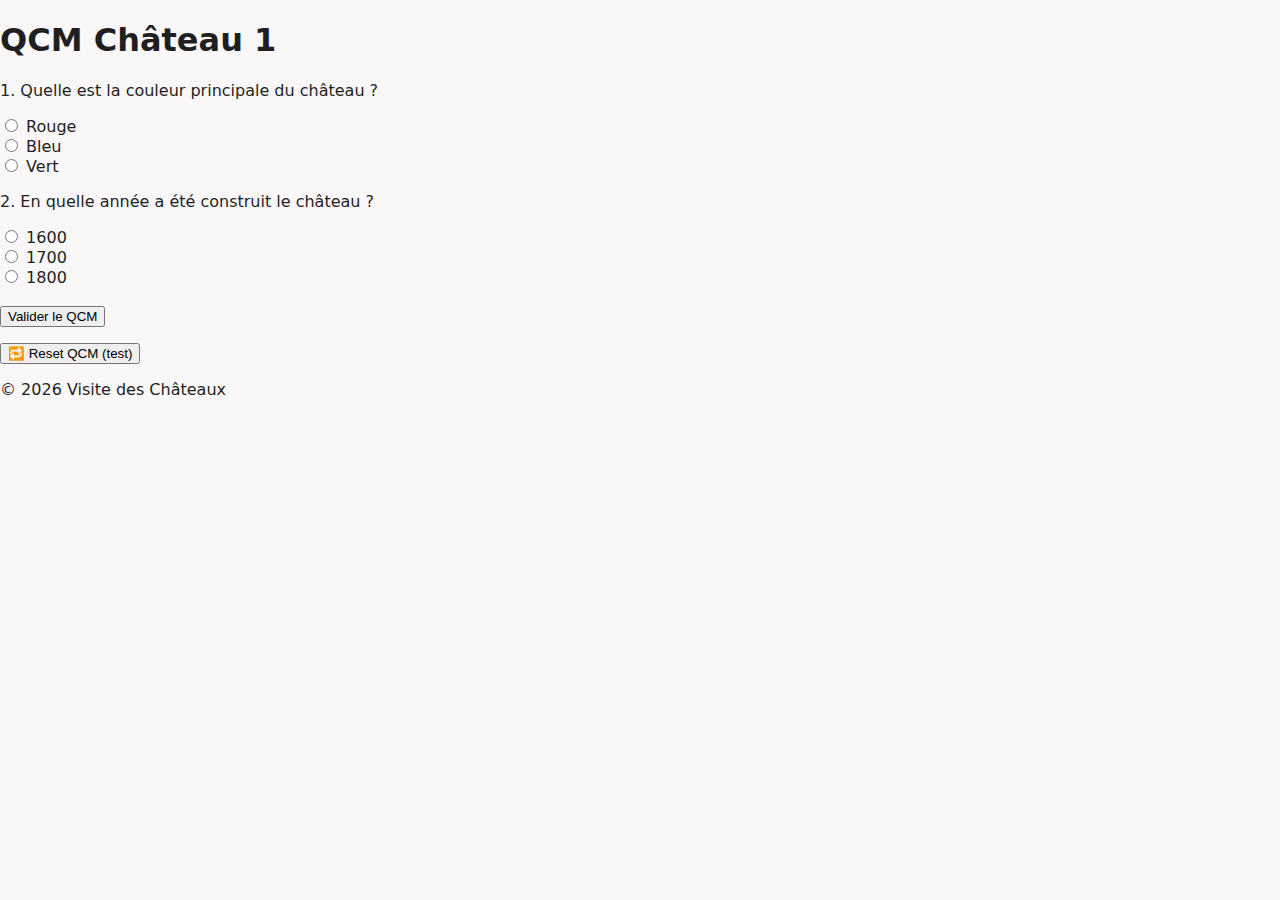
<file: qcm1.html>
<!DOCTYPE html>
<html lang="fr">
<head>
    <meta charset="UTF-8">
    <meta name="viewport" content="width=device-width, initial-scale=1.0">
    <title>QCM Château 1</title>
    <link rel="stylesheet" href="style.css">
</head>
<body>
    <header>
        <h1>QCM Château 1</h1>
    </header>

    <main>
        <form id="form-qcm1">
            <p>1. Quelle est la couleur principale du château ?</p>
            <label><input type="radio" name="q1" value="A"> Rouge</label><br>
            <label><input type="radio" name="q1" value="B"> Bleu</label><br>
            <label><input type="radio" name="q1" value="C"> Vert</label><br>

            <p>2. En quelle année a été construit le château ?</p>
            <label><input type="radio" name="q2" value="A"> 1600</label><br>
            <label><input type="radio" name="q2" value="B"> 1700</label><br>
            <label><input type="radio" name="q2" value="C"> 1800</label><br>

            <br>
            <button type="button" id="valider-qcm">Valider le QCM</button>
        </form>
        <p id="resultat"></p>
        <button type="button" id="reset-test">🔁 Reset QCM (test)</button>
    </main>

    <footer>
        <p>© 2026 Visite des Châteaux</p>
    </footer>

    <script src="qcm1.js"></script>
</body>
</html>
</file>
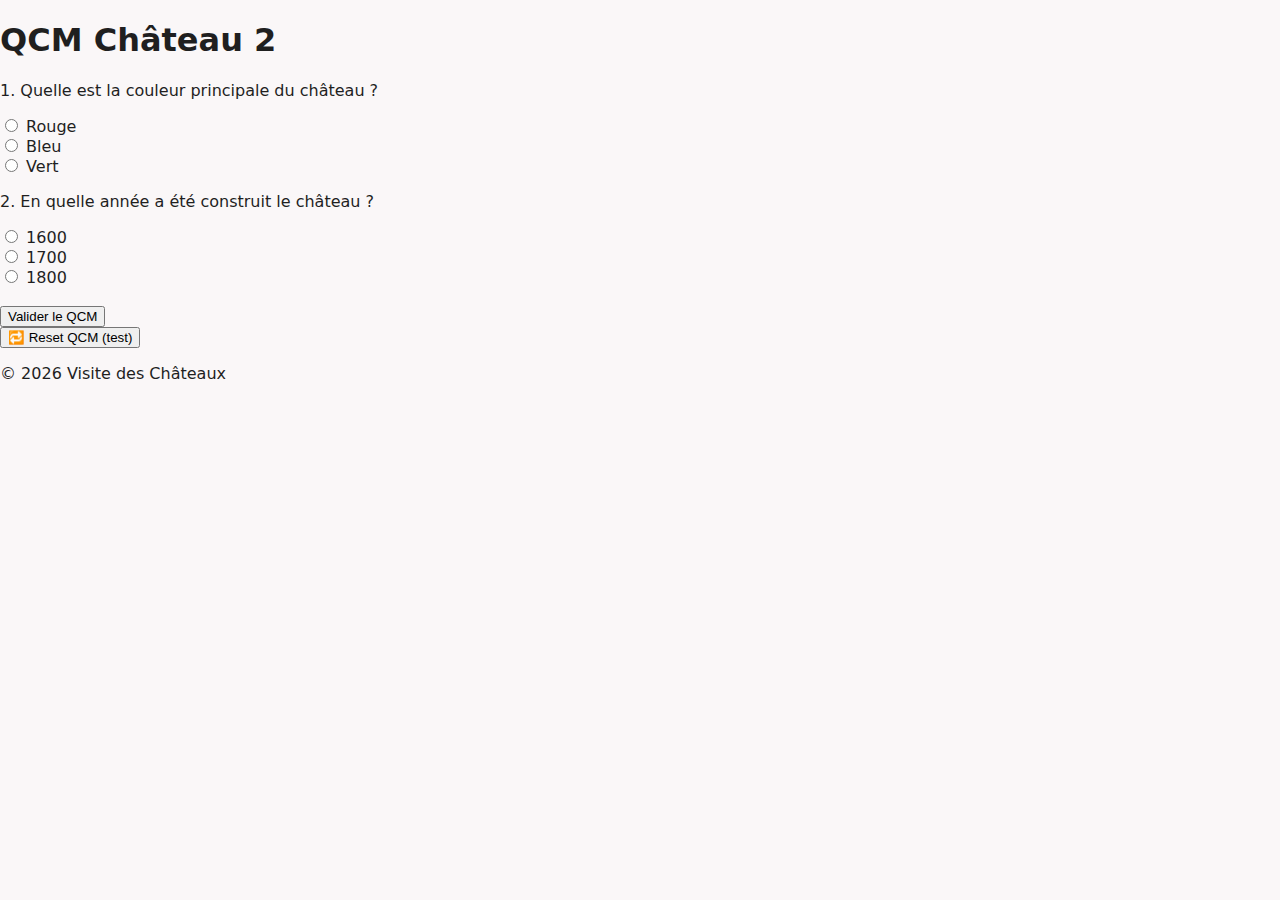
<file: qcm2.html>
<!DOCTYPE html>
<html lang="fr">
<head>
    <meta charset="UTF-8">
    <meta name="viewport" content="width=device-width, initial-scale=1.0">
    <title>QCM Château 2</title>
    <link rel="stylesheet" href="style.css">
</head>
<body>
    <header>
        <h1>QCM Château 2</h1>
    </header>

    <main>
        <form id="form-qcm2">
            <p>1. Quelle est la couleur principale du château ?</p>
            <label><input type="radio" name="q1" value="A"> Rouge</label><br>
            <label><input type="radio" name="q1" value="B"> Bleu</label><br>
            <label><input type="radio" name="q1" value="C"> Vert</label><br>

            <p>2. En quelle année a été construit le château ?</p>
            <label><input type="radio" name="q2" value="A"> 1600</label><br>
            <label><input type="radio" name="q2" value="B"> 1700</label><br>
            <label><input type="radio" name="q2" value="C"> 1800</label><br>

            <br>
            <button type="button" id="valider-qcm">Valider le QCM</button>
        </form>
        <button type="button" id="reset-test">🔁 Reset QCM (test)</button>
        <p id="resultat"></p>
    </main>

    <footer>
        <p>© 2026 Visite des Châteaux</p>
    </footer>

    <script src="tracking.js"></script>
    <script src="qcm2.js"></script>

</body>
</html>
</file>
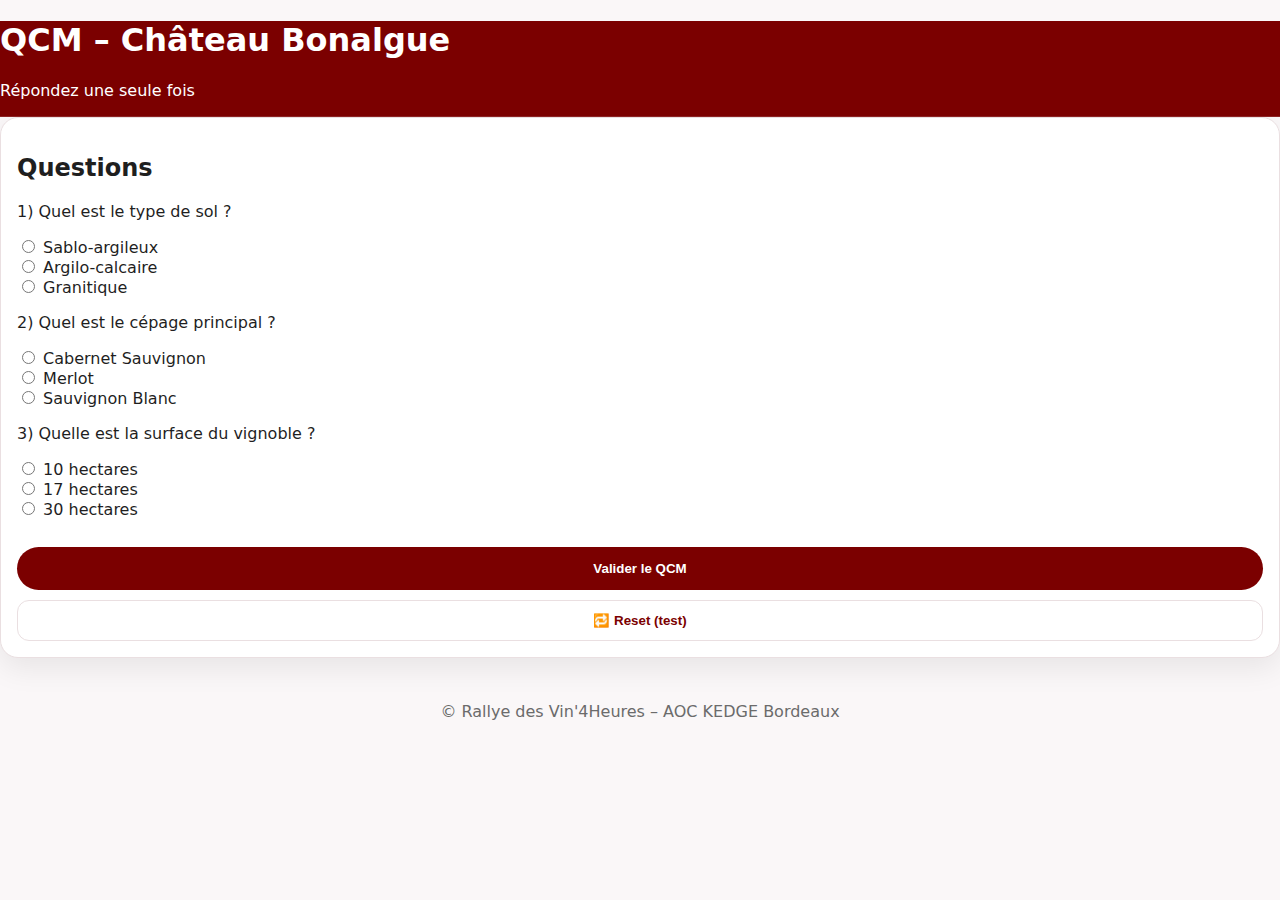
<file: qcm3.html>
<!DOCTYPE html>
<html lang="fr">
<head>
  <meta charset="UTF-8">
  <meta name="viewport" content="width=device-width, initial-scale=1.0">
  <title>QCM – Château Bonalgue</title>
  <link rel="stylesheet" href="style.css">
</head>
<body>
  <header class="site-header">
    <h1>QCM – Château Bonalgue</h1>
    <p class="subtitle">Répondez une seule fois</p>
  </header>

  <main class="card">
    <form id="form-qcm3">
      <h2>Questions</h2>

      <p>1) Quel est le type de sol ?</p>
      <label><input type="radio" name="q1" value="A"> Sablo-argileux</label><br>
      <label><input type="radio" name="q1" value="B"> Argilo-calcaire</label><br>
      <label><input type="radio" name="q1" value="C"> Granitique</label><br>

      <p>2) Quel est le cépage principal ?</p>
      <label><input type="radio" name="q2" value="A"> Cabernet Sauvignon</label><br>
      <label><input type="radio" name="q2" value="B"> Merlot</label><br>
      <label><input type="radio" name="q2" value="C"> Sauvignon Blanc</label><br>

      <p>3) Quelle est la surface du vignoble ?</p>
      <label><input type="radio" name="q3" value="A"> 10 hectares</label><br>
      <label><input type="radio" name="q3" value="B"> 17 hectares</label><br>
      <label><input type="radio" name="q3" value="C"> 30 hectares</label><br>

      <p id="resultat" class="message"></p>

      <button type="button" id="valider-qcm" class="btn btn-primary">Valider le QCM</button>
      <button type="button" id="reset-test" class="btn btn-ghost">🔁 Reset (test)</button>
    </form>
  </main>

  <footer class="site-footer">
    <p>© Rallye des Vin'4Heures – AOC KEDGE Bordeaux</p>
  </footer>

  <script src="tracking.js"></script>
  <script src="qcm3.js"></script>
</body>
</html>
</file>
<file: style.css>
html, body{
  width: 100%;
  overflow-x: hidden;
}

:root{
  --bordeaux:#7b0000;
  --bordeaux-dark:#5e1320;
  --white:#ffffff;
  --bg:#faf7f8;
  --text:#1f1f1f;
  --muted:#6b6b6b;
  --card:#ffffff;
  --border:#eadfe1;
  --shadow: 0 10px 30px rgba(0,0,0,.08);
  --radius-lg: 18px;
  --radius-md: 12px;
}

*{ box-sizing:border-box; }

body{
  margin:0;
  font-family: system-ui, -apple-system, Segoe UI, Roboto, Arial, sans-serif;
  background: var(--bg);
  color: var(--text);
}

a{ color: inherit; }

/* ===== HEADER ===== */
.site-header{
  position: sticky;
  top: 0;
  z-index: 50;
  background: var(--bordeaux);
  color: var(--white);
  border-bottom: 1px solid rgba(255,255,255,.14);
}

.site-header-chateaux{
  position: relative;
  background: var(--bordeaux);
  color: var(--white);
  border-bottom: 1px solid rgba(255,255,255,.14);
}

.header-inner{
  max-width: 980px;
  margin: 0 auto;
  padding: 10px 12px;
  display:flex;
  align-items:center;
  justify-content: space-between;
  gap: 14px;
}

.brand{
  display:flex;
  align-items:center;
  justify-content:flex-start;
  gap:18px;
  text-decoration:none;
  color: var(--white);
}

.brand-title{
  font-weight: 900;
  font-size: 22px;
  letter-spacing: .4px;
  white-space: nowrap;
}

.brand-logo{
  height: 70px;
  width: auto;
  object-fit: contain;
  display:block;
  background: transparent;
  padding: 0;
  border: 0;
  border-radius: 0;
  box-shadow: none;
}

.brand-logo--rv4h{ height: 60px; }

.brand-logo--aoc{
  height: 60px;
  max-width: 160px;
}

.brand-subtitle{
  font-size: 12px;
  opacity: .9;
  line-height: 1.1;
}

/* Nav */
.nav{
  display:flex;
  align-items:center;
  gap: 18px;
  flex-wrap: nowrap;
  justify-content: flex-end;
}

.nav-link{
  color: var(--white);
  text-decoration: none;
  font-weight: 800;
  padding: 8px 10px;
  border-radius: 12px;
  opacity: .95;
}

.nav-link:hover{
  background: rgba(255,255,255,.12);
  opacity: 1;
}

.nav-link[aria-current="page"]{
  text-decoration: underline;
  text-underline-offset: 6px;
  text-decoration-thickness: 2px;
  opacity: 1;
}

/* ===== HERO (unique, sans doublons) ===== */
.hero{
  position: relative;
  min-height: calc(88vh - 120px);
  display:flex;

  /* ✅ on remonte le contenu */
  align-items: flex-start;
  padding: 60px 12px 26px;

  /* ✅ photo + cadrage bas */
  background: url("images/chateau_martinet2.jpeg") center 75%/cover no-repeat;
}

.hero-overlay{
  position:absolute;
  inset:0;
  background:
    linear-gradient(to bottom, rgba(0,0,0,.55), rgba(0,0,0,.35) 40%, rgba(0,0,0,.65));
}

.hero-inner,
.hero-content{
  position: relative;
  max-width: 980px;
  margin: 0 auto;
  width: 100%;
  color: white;
  text-align: center;
  padding: 28px 14px;
}

.hero-kicker{
  display:inline-block;
  padding: 8px 12px;
  border-radius: 999px;
  background: rgba(255,255,255,.12);
  border: 1px solid rgba(255,255,255,.18);
  backdrop-filter: blur(6px);
  font-weight: 800;
  letter-spacing: .3px;
  margin: 0 0 14px;
  font-size: 14px;
}

.hero-title{
  margin: 0 0 10px;
  font-size: 42px;
  line-height: 1.05;
  letter-spacing: .2px;
  font-weight: 1000;
}

.hero-subtitle{
  margin: 0 auto;
  max-width: 760px;
  color: rgba(255,255,255,.92);
  line-height: 1.6;
  font-size: 18px;
}

.hero-cta{
  display:flex;
  gap: 10px;
  justify-content: center;
  flex-wrap: wrap;
  margin-top: 18px;
}

/* Bouton "Acheter ma place" */
.hero-cta-btn{
  display: inline-flex;
  align-items:center;
  justify-content:center;
  gap: 8px;

  background: rgba(255,255,255,.10);
  color: var(--white);
  font-weight: 900;
  padding: 14px 18px;
  border-radius: 999px;
  text-decoration: none;
  font-size: 16px;
  border: 1px solid rgba(255,255,255,.25);
  backdrop-filter: blur(6px);
  transition: transform .15s ease, background .15s ease;
}

@media (min-width: 860px){
  .hero-cta-btn{
    font-size: 20px;      /* plus gros texte */
    padding: 20px 36px;   /* plus d’espace */
    gap: 12px;            /* espace icône/texte */
  }
}

.hero-cta-btn:hover{
  background: var(--bordeaux-dark);
  color: var(--white);
  transform: translateY(-2px);
}

/* Badges */
.hero-badges{
  display:flex;
  justify-content:center;
  gap: 8px;
  flex-wrap: wrap;
  margin-top: 16px;
}

.badge{
  display:inline-flex;
  align-items:center;
  gap: 8px;
  padding: 8px 10px;
  border-radius: 999px;
  background: rgba(255,255,255,.12);
  border: 1px solid rgba(255,255,255,.18);
  backdrop-filter: blur(6px);
  font-weight: 800;
  font-size: 13px;
}

/* ===== LAYOUT ===== */
.container{
  max-width: 980px;
  margin: 16px auto 0;
  padding: 0 12px 18px;
}

.band{ margin-top: 12px; }

.card{
  background: var(--card);
  border: 1px solid var(--border);
  border-radius: var(--radius-lg);
  padding: 16px;
  box-shadow: var(--shadow);
}

.soft{
  border: 1px solid rgba(123,30,43,.18);
  background: rgba(123,30,43,.03);
}

.lead{
  font-size: 16px;
  line-height: 1.55;
}

.muted{ color: var(--muted); }

/* ===== GRID (générique) ===== */
.grid{
  display:grid;
  grid-template-columns: 1fr;
  gap: 12px;
}

@media (min-width: 860px){
  .grid-3{ grid-template-columns: repeat(3, 1fr); }
}

/* ===== LINK CARDS ===== */
.link-card{
  text-decoration:none;
  transition: transform .08s ease;
}
.link-card:hover{ transform: translateY(-2px); }
.link-emoji{ font-size: 28px; margin-bottom: 6px; }

/* ===== STEPS ===== */
.steps{
  display:grid;
  grid-template-columns: 1fr;
  gap: 10px;
  margin-top: 10px;
}

.step{
  border: 1px solid var(--border);
  border-radius: 14px;
  padding: 12px;
  background: #fff;
  font-weight: 800;
  color: var(--bordeaux);
}

/* ===== COMMON ===== */
.row{
  display:flex;
  gap:10px;
  align-items:center;
}

input[type="text"]{
  flex:1;
  padding: 12px 12px;
  border-radius: 12px;
  border: 1px solid var(--border);
  outline: none;
  font-size: 16px;
}

/* Boutons génériques */
.btn{
  display:inline-flex;
  align-items:center;
  justify-content:center;
  gap: 8px;

  border: none;
  border-radius: 999px;
  padding: 14px 18px;
  cursor: pointer;
  font-weight: 900;
  background: var(--bordeaux);
  color: var(--white);
  text-decoration:none;
  transition: transform .15s ease, background .15s ease, border-color .15s ease;
}

.btn:hover{ background: var(--bordeaux-dark); }
.btn:active{ transform: translateY(1px); }

/* ⚠️ si tu utilises .btn-primary dans des formulaires ailleurs */
.row .btn-primary,
.card .btn-primary{
  width: 100%;
  margin-top: 12px;
}

/* Sur la hero, pas de full width */
.hero .btn-primary{
  width: auto;
  margin-top: 0;
}

.btn-ghost{
  width:100%;
  margin-top: 10px;
  background: transparent;
  color: var(--bordeaux);
  border: 1px solid var(--border);
  border-radius: 12px;
  padding: 12px 14px;
  font-weight: 800;
}
.btn-ghost:hover{ background: rgba(123,30,43,.06); }

/* Bouton secondaire (hero/CTA) */
.btn-secondary{
  background: rgba(255,255,255,.10);
  color: var(--white);
  border: 1px solid rgba(255,255,255,.25);
}
.btn-secondary:hover{ background: rgba(255,255,255,.16); }

.card-img{
  width: 100%;
  height: 200px;
  object-fit: cover;
  border-radius: var(--radius-md);
  border: 1px solid var(--border);
  display:block;
}

.hero-img{
  width:100%;
  height: 260px;
  object-fit: cover;
  border-radius: var(--radius-md);
  border: 1px solid var(--border);
  margin-bottom: 12px;
}

/* ===== HOME SECTIONS ===== */
main{ display:block; }

.section-head{
  text-align:center;
  margin: 0 auto 14px;
}

.section-head h2{
  margin: 0 0 6px;
  font-size: 28px;
  letter-spacing: .2px;
}

.section-head p{
  margin: 0;
  color: var(--muted);
  line-height: 1.5;
}

.center{ text-align:center; margin-top: 14px; }

.stats, .about, .preview, .gallery, .final-cta{
  padding: 16px 0;
}

.stats .container,
.about .container,
.preview .container,
.gallery .container,
.final-cta .container{
  margin-top: 0;
}

/* STATS */
.stats-grid{
  display:grid;
  grid-template-columns: repeat(2, 1fr);
  gap: 12px;
}

.stat-card{
  background: var(--card);
  border: 1px solid var(--border);
  border-radius: var(--radius-lg);
  padding: 16px;
  box-shadow: var(--shadow);
  text-align:center;
}

.stat-number{
  font-size: 34px;
  font-weight: 1000;
  color: var(--bordeaux);
  letter-spacing: .2px;
}

.stat-label{
  margin-top: 4px;
  color: var(--muted);
  font-weight: 800;
}

/* ABOUT */
.about-grid{
  display:grid;
  grid-template-columns: 1fr;
  gap: 12px;
}

.about-card{
  background: var(--card);
  border: 1px solid var(--border);
  border-radius: var(--radius-lg);
  padding: 16px;
  box-shadow: var(--shadow);
}

.about-card h2{
  margin: 0 0 8px;
  font-size: 18px;
  color: var(--bordeaux);
  font-weight: 1000;
}

.about-card p{
  margin: 0;
  line-height: 1.6;
  color: var(--text);
}

/* PREVIEW */
.preview-grid{
  display:grid;
  grid-template-columns: 1fr;
  gap: 12px;
  margin-top: 12px;
}

.preview-card{
  background: var(--card);
  border: 1px solid var(--border);
  border-radius: var(--radius-lg);
  padding: 16px;
  box-shadow: var(--shadow);
}

.preview-card h3{
  margin: 0 0 10px;
  color: var(--bordeaux);
  font-weight: 1000;
}

.preview-card ul{
  margin: 0;
  padding-left: 18px;
  line-height: 1.65;
}
.preview-card li{ margin-bottom: 6px; }

/* GALLERY */
.gallery-grid{
  display:grid;
  grid-template-columns: 1fr 1fr;
  gap: 10px;
  margin-top: 12px;
}

.gallery-item{
  margin: 0;
  border-radius: var(--radius-lg);
  overflow: hidden;
  border: 1px solid var(--border);
  box-shadow: var(--shadow);
  background: #fff;
}

.gallery-item img{
  display:block;
  width: 100%;
  height: 170px;
  object-fit: cover;
}

/* CTA FINAL */
.final-cta-inner{
  background:
    radial-gradient(1200px 500px at 20% 0%, rgba(123,0,0,.18), transparent 60%),
    linear-gradient(to bottom, rgba(123,0,0,.05), rgba(123,0,0,.02));
  border: 1px solid rgba(123,0,0,.15);
  border-radius: var(--radius-lg);
  padding: 18px;
  box-shadow: var(--shadow);
  text-align:center;
}

.final-cta-inner h2{
  margin: 0 0 8px;
  color: var(--text);
  font-size: 26px;
  font-weight: 1000;
}

.final-cta-inner p{
  margin: 0 auto;
  max-width: 760px;
  color: var(--muted);
  line-height: 1.6;
}

.final-cta-actions{
  display:flex;
  justify-content:center;
  flex-wrap: wrap;
  gap: 10px;
  margin-top: 14px;
}

/* ===== FOOTER (centré, sans nav) ===== */
.site-footer{
  padding: 28px 12px 32px;
  text-align: center;
  color: var(--muted);
  background: transparent;
}

.footer-inner{
  max-width: 980px;
  margin: 0 auto;
}

.footer-copy{
  margin: 0;
  font-weight: 600;
  letter-spacing: .2px;
}

/* ===== RESPONSIVE ===== */
@media (min-width: 860px){
  .stats-grid{ grid-template-columns: repeat(4, 1fr); }
  .about-grid{ grid-template-columns: repeat(2, 1fr); }
  .preview-grid{ grid-template-columns: repeat(3, 1fr); }
  .gallery-grid{ grid-template-columns: repeat(4, 1fr); }
  .gallery-item img{ height: 180px; }
  .hero-title{ font-size: 54px; }
  .hero-subtitle{ font-size: 19px; }
}

@media (max-width: 720px){
  .header-inner{
    padding: 12px 10px;
    flex-direction: column;
    align-items: center;
    gap: 10px;
  }

  .brand{
    flex-direction: row;
    align-items: center;
    justify-content: center;
    gap: 10px;
    width: 100%;
  }

  .brand-title{
    font-size: 16px;
    white-space: nowrap;
    line-height: 1;
  }

  .brand-logo{ height: 34px; }
  .brand-logo--rv4h{ height: 50px; }
  .brand-logo--aoc{ height: 42px; max-width: 90px; }

  .nav{
    width: 100%;
    display: grid;
    grid-template-columns: repeat(3, 1fr);
    gap: 8px;
    justify-items: stretch;
    margin-top: 6px;
  }

  .nav-link{
    text-align: center;
    padding: 7px 6px;
    font-size: 14px;
    white-space: nowrap;
  }

  .hero{
    padding-top: 40px;
    background-position: center 85%;
  }

  .hero-title{ font-size: 34px; }
  .hero-subtitle{ font-size: 16px; }
  .hero-inner, .hero-content{ padding: 22px 10px; }

  .hero-cta-btn{
    width: 100%;
    text-align: center;
  }

  .gallery-item img{ height: 150px; }
}

/* Accessibilité */
@media (prefers-reduced-motion: reduce){
  .btn, .link-card, .hero-cta-btn{ transition: none; }
}

/* ===== PROGRAMME (bulles + photos alternées) ===== */
.programme{
  max-width: 980px;
  margin: 24px auto 0;
  padding: 0 12px 18px;
}

.programme-title{
  margin: 0 0 14px;
  color: var(--text);
}

.prog-row{
  display: grid;
  grid-template-columns: 1.15fr 0.85fr;   /* PC OK */
  gap: 24px;
  align-items: start;
  margin: 32px 0;
}

/* PC : tu gardes ton "look" + inversion via RTL */
.prog-row.reverse{
  grid-template-columns: 0.85fr 1.15fr;
  direction: rtl;   /* inverse visuellement les colonnes sur PC */
}
.prog-row.reverse > *{
  direction: ltr;   /* remet le texte dans le bon sens */
}

/* ✅ IMPORTANT : la bulle ne doit PAS avoir une hauteur fixe */
.prog-bubble{
  background: var(--card);
  border: 1px solid var(--border);
  border-radius: var(--radius-lg);
  padding: 16px;
  box-shadow: var(--shadow);
  align-self: start;
  min-width: 0;
}

.prog-bubble h3{
  margin: 0 0 8px;
  color: var(--bordeaux);
  font-weight: 900;
}

.prog-bubble p{
  margin: 0;
  line-height: 1.55;
  color: var(--text);
}

/* ✅ Photo uniquement : taille contrôlée */
.prog-photo{
  width: 100%;
  height: 280px;          /* PC : plus petit que "géant" */
  object-fit: cover;
  border-radius: var(--radius-lg);
  border: 1px solid var(--border);
  box-shadow: var(--shadow);
  display: block;
  align-self: start;
}

/* Listes */
.prog-list{
  margin: 0;
  padding-left: 20px;
  line-height: 1.6;
}

.prog-list li{
  margin-bottom: 6px;
}

/* Empêche les liens/texte longs (Instagram etc.) de déborder */
.prog-bubble a,
.prog-bubble li,
.prog-bubble p{
  overflow-wrap: anywhere;
  word-break: break-word;
}

/* Mobile : on empile + on annule le RTL pour garder l’ordre bulle -> photo */
@media (max-width: 720px){
  .prog-row,
  .prog-row.reverse{
    grid-template-columns: 1fr;
    gap: 12px;
    margin: 18px 0;
  }

  /* ✅ annule l'inversion RTL sur mobile (sinon l'ordre peut se retourner) */
  .prog-row.reverse{ direction: ltr; }
  .prog-row.reverse > *{ direction: ltr; }

  .prog-photo{
    height: 200px;
  }
}

/* ===== Badges lisibles sur fond blanc (dans les cards) ===== */
.card .badge{
  background: rgba(123,0,0,.08);
  border: 1px solid rgba(123,0,0,.18);
  color: var(--bordeaux);
  backdrop-filter: none;
}

/* ===== Page AOC ===== */
.page-title{
  margin: 0 0 10px;
}

.aoc-links{
  margin-top: 14px;
  display: flex;
  flex-wrap: wrap;
  gap: 10px;
}

.aoc-btn{
  width: auto;
  padding: 10px 14px;
  border-radius: 999px;
}

/* Mobile : boutons Insta en pleine largeur (plus clean) */
@media (max-width: 720px){
  .aoc-links{ width: 100%; }
  .aoc-btn{
    width: 100%;
    justify-content: center;
  }
}

.teaser { 
  padding: 64px 0; 
}

.yt-lite{
  width: 100%;
  max-width: 960px;
  margin: 0 auto;
  aspect-ratio: 16 / 9;
  border-radius: 16px;
  overflow: hidden;
  background: #000 center / cover no-repeat;
  position: relative;
  cursor: pointer;
  box-shadow: 0 10px 30px rgba(0,0,0,0.18);
  transition: transform 0.3s ease;
}

.yt-lite:hover{
  transform: scale(1.02);
}

.yt-play{
  position: absolute;
  inset: 0;
  display: grid;
  place-items: center;
  font-size: 70px;
  color: white;
  text-shadow: 0 6px 18px rgba(0,0,0,0.5);
}

.yt-lite iframe{
  width: 100%;
  height: 100%;
  border: 0;
}
</file>
